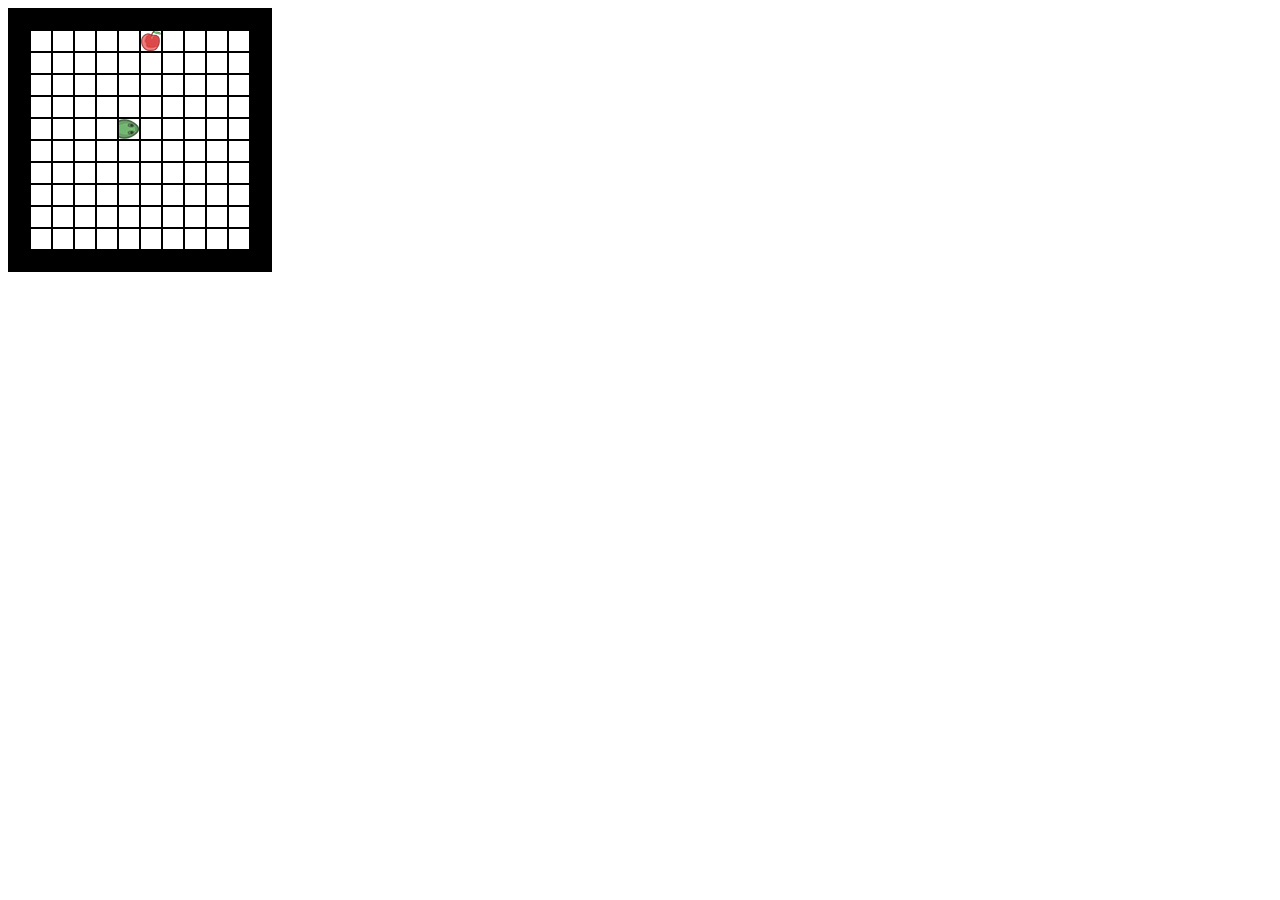
<file: index.html>
<!DOCTYPE html>
<html lang="en">
  <head>
    <meta charset="UTF-8" />
    <meta http-equiv="X-UA-Compatible" content="IE=edge" />
    <meta name="viewport" content="width=device-width, initial-scale=1.0" />
    <title>Document</title>
    <link rel="stylesheet" href="style.css" />
  </head>

  <body id="body" onkeydown="flagaruchu(event)">
    <div id="cmp"></div>

    <script src="script.js"></script>
  </body>
</html>
</file>
<file: style.css>
.pole {
  border: solid black 1px;
  width: 20px;
  height: 20px;
  float: left;
}

.koniec {
  clear: both;
}

.sciana {
  background-color: black;
}

.jabko {
  background-image: url(./img/jablko.png);
}

.head {
  background-color: white;
}

.head-p {
  background-image: url(./img/glowa-p.png);
}

.head-g {
  background-image: url(./img/glowa-g.png);
}

.head-d {
  background-image: url(./img/glowa-d.png);
}

.head-l {
  background-image: url(./img/glowa-l.png);
}

.ogonek {
  background-color: white;
}

.ogonek-l {
  background-image: url(./img/ogon-l.png);
}

.ogonek-p {
  background-image: url(./img/ogon-p.png);
}

.ogonek-d {
  background-image: url(./img/ogon-d.png);
}

.ogonek-g {
  background-image: url(./img/ogon-g.png);
}

.body-d-g {
  background-image: url(./img/body-d-g.png);
}

.body-l-p {
  background-image: url(./img/body-l-p.png);
}

.body-g-d {
  background-image: url(./img/body-g-d.png);
}

.body-p-l {
  background-image: url(./img/body-p-l.png);
}

.skret-d-l {
  background-image: url(./img/skret-d-l.png);
}

.skret-d-p {
  background-image: url(./img/skret-d-p.png);
}

.skret-g-l {
  background-image: url(./img/skret-g-l.png);
}

.skret-g-p {
  background-image: url(./img/skret-g-p.png);
}
</file>
